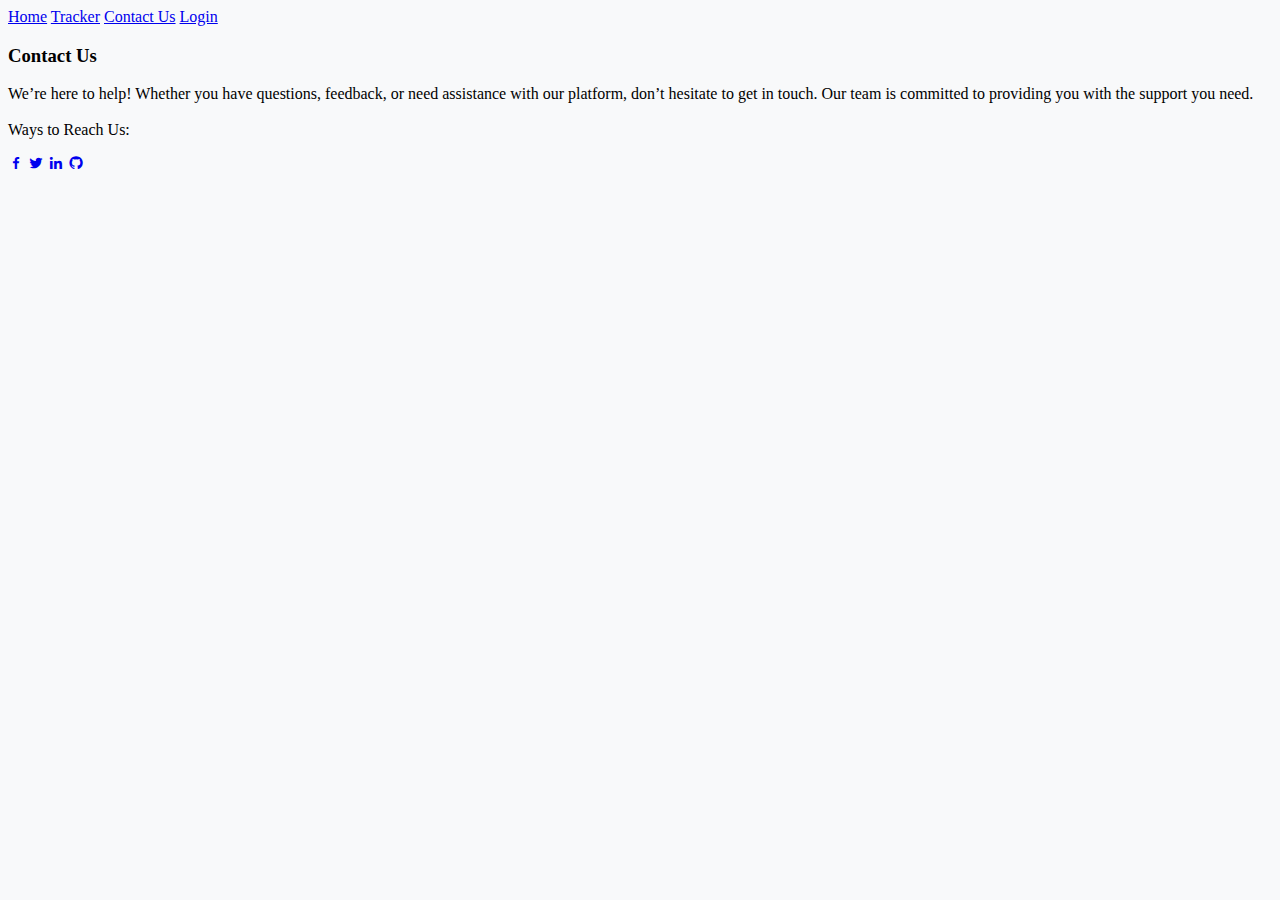
<file: contact.html>
<!DOCTYPE html>
<html lang="en">
<head>
    <meta charset="UTF-8">
    <meta name="viewport" content="width=device-width, initial-scale=1.0">
    <title>Document</title>
    <link rel="preconnect" href="https://fonts.googleapis.com">
<link rel="preconnect" href="https://fonts.gstatic.com" crossorigin>
<link href='https://unpkg.com/boxicons@2.1.4/css/boxicons.min.css' rel='stylesheet'>
<link href="https://fonts.googleapis.com/css2?family=Nerko+One&display=swap" rel="stylesheet">
<link rel="preconnect" href="https://fonts.googleapis.com">
<link rel="preconnect" href="https://fonts.gstatic.com" crossorigin>
<link href="https://fonts.googleapis.com/css2?family=Poppins:ital,wght@0,100;0,200;0,300;0,400;0,500;0,600;0,700;0,800;0,900;1,100;1,200;1,300;1,400;1,500;1,600;1,700;1,800;1,900&display=swap" rel="stylesheet">
<link rel="stylesheet" href="static\css\style.css"/>
</head>
<body id="hehe" src="blue.gif">
    <header class="header">
        <a href="" class="logo"><i class="fa-solid fa-indian-rupee-sign" style="color: #3ea1fe;"></i></a>
        <nav class="navbar">
            <a href="home.html">Home</a>
            <a href="index.html">Tracker</a>
            <a href="contact.html">Contact Us</a> 
            <a href="login.html">Login</a>
        </nav>
    </header>
    <section class="home">
        <div class="home-content"
        <h1></h1>
        <h3 id="c">Contact Us</h3>
        <P id="a">We’re here to help! Whether you have questions, feedback, or need assistance with our platform, don’t hesitate to get in touch. Our team is committed to providing you with the support you need.
         <br><br>
            Ways to Reach Us:</P>
       
        <div class="home-sci">
            <a href="#"><i class='bx bxl-facebook'></i></a>
            <a href="#"><i class='bx bxl-twitter' ></i></a>
            <a href="#"><i class='bx bxl-linkedin' ></i></a>
            <a href="#"><i class='bx bxl-github' ></i></a>
        </div>
    
    </section>


</body>
</html>
</file>
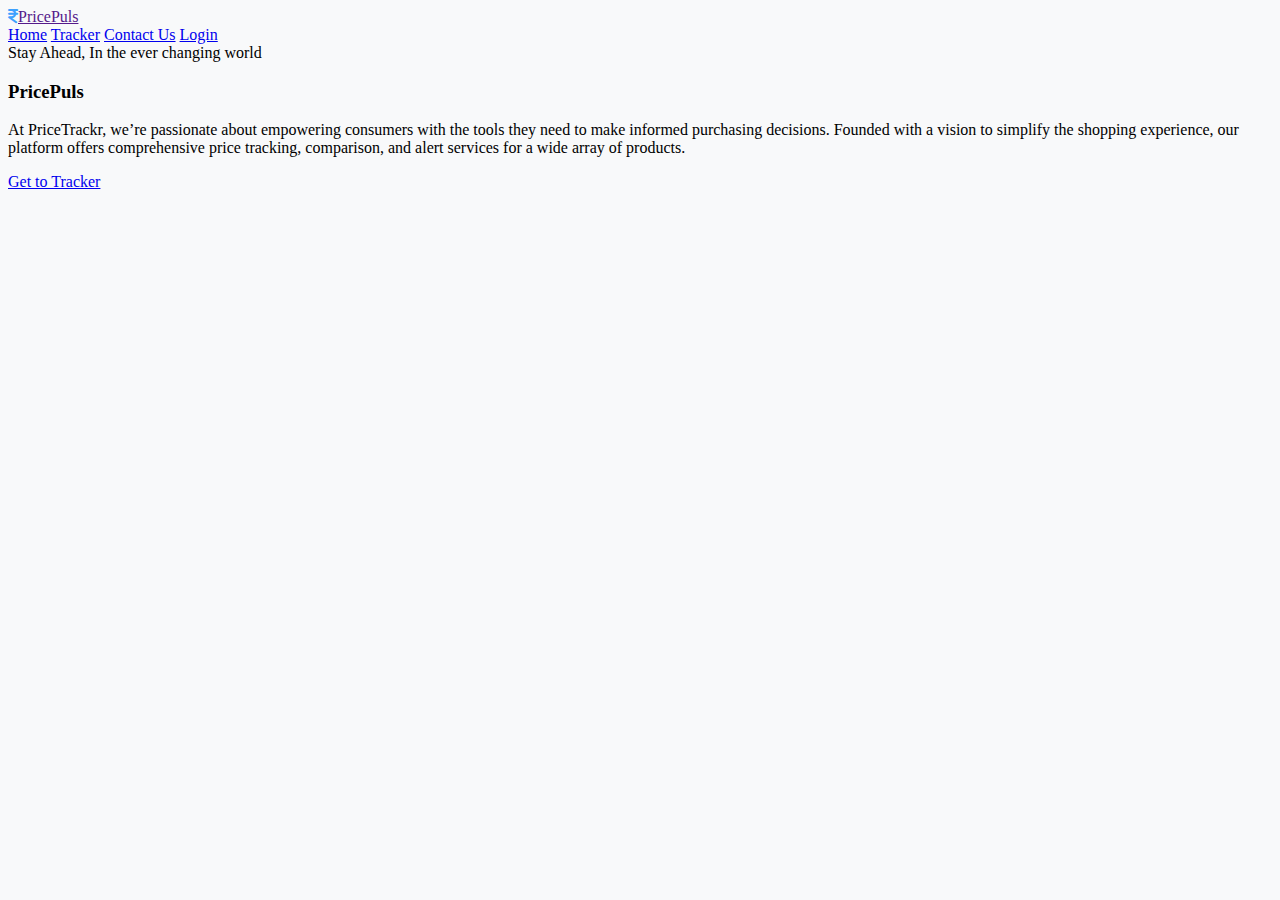
<file: home.html>
<!DOCTYPE html>
<html lang="en">
<head>
    <meta charset="UTF-8">
    <meta name="viewport" content="width=device-width, initial-scale=1.0">
    <title>Document</title>
    <link rel="preconnect" href="https://fonts.googleapis.com">
<link rel="preconnect" href="https://fonts.gstatic.com" crossorigin>
<link rel="preconnect" href="https://fonts.googleapis.com">
<link rel="preconnect" href="https://fonts.gstatic.com" crossorigin>
<link href="https://fonts.googleapis.com/css2?family=Playwrite+CU:wght@100..400&display=swap" rel="stylesheet">
<link href="https://fonts.googleapis.com/css2?family=Nerko+One&display=swap" rel="stylesheet">
<link rel="preconnect" href="https://fonts.googleapis.com">
<link rel="preconnect" href="https://fonts.gstatic.com" crossorigin>
<link href="https://fonts.googleapis.com/css2?family=Poppins:ital,wght@0,100;0,200;0,300;0,400;0,500;0,600;0,700;0,800;0,900;1,100;1,200;1,300;1,400;1,500;1,600;1,700;1,800;1,900&display=swap" rel="stylesheet">
<link rel="stylesheet" href="static\css\style.css">
<link rel="stylesheet" href="https://cdnjs.cloudflare.com/ajax/libs/font-awesome/6.4.2/css/all.min.css">
</head>
<body id="hehe" src="blue.gif">
    <header class="header">
        <a href="" class="logo"><i class="fa-solid fa-indian-rupee-sign" style="color: #3ea1fe;"></i>PricePuls</a>

        <nav class="navbar">
            <a href="home.html">Home</a>
            <a href="login.html">Tracker</a>
            <a href="contact.html">Contact Us</a> 
            <a href="login.html">Login</a>
        </nav>
    </header>

    <section class="home">
        <div class="home-content"
        <h1 id="b">Stay Ahead, In the ever changing world</h1>
        <h3 id="d">PricePuls</h3>
        <P>At PriceTrackr, we’re passionate about empowering consumers with the tools they need to make informed purchasing decisions. Founded with a vision to simplify the shopping experience, our platform offers comprehensive price tracking, comparison, and alert services for a wide array of products.</P>
    <div class="btn-box">
        <a href="index.html">Get to Tracker</a>
    </div>
    <div id="cart" src="cart.png">
    
    </div>
    </section>

</body>
</html>
</file>
